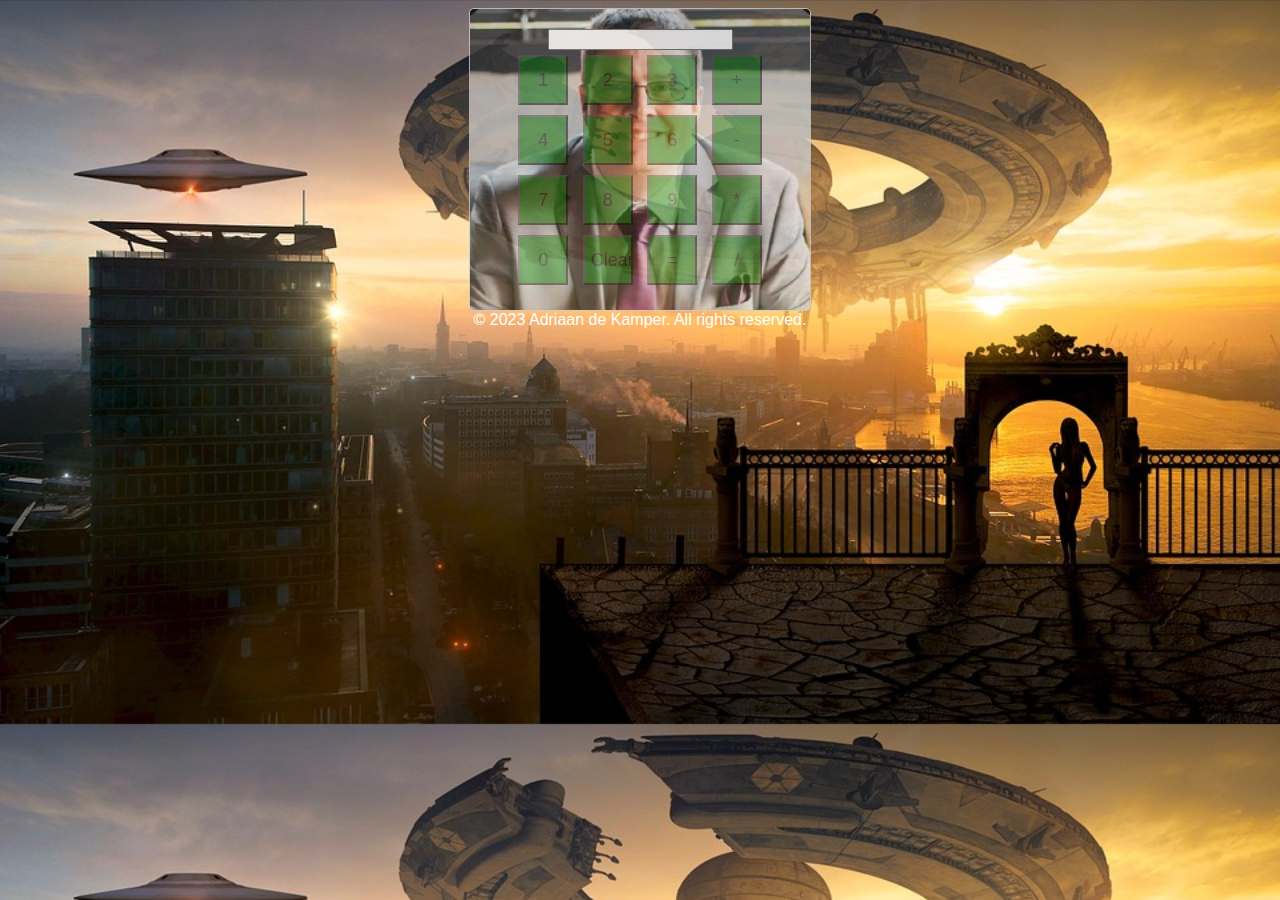
<file: Web Development/Project 2/index.html>
<!DOCTYPE html>
<html lang="en">
<head>
    <!-- Meta tags for character set and responsive design -->
    <meta charset="UTF-8">
    <meta http-equiv="X-UA-Compatible" content="IE=edge">
    <meta name="viewport" content="width=device-width, initial-scale=1.0">
    <title>Calculator</title>
    <!-- Link to external CSS stylesheet -->
    <link rel="stylesheet" href="stylesheets/styles.css">
    <!-- Link to external JavaScript file -->
    <script src="scripts/Javascript.js"></script>
</head>
<body>
    <!-- Calculator container -->
    <div class="calculator">
        <form id="calculatorForm">
          <!-- Input field for displaying results -->
          <input type="text" id="result" readonly>
          <br>
          <!-- Calculator buttons -->
          <button type="button" onclick="appendToResult('1')">1</button>
          <button type="button" onclick="appendToResult('2')">2</button>
          <button type="button" onclick="appendToResult('3')">3</button>
          <button type="button" onclick="appendToResult('+')">+</button>
          <br>
          <button type="button" onclick="appendToResult('4')">4</button>
          <button type="button" onclick="appendToResult('5')">5</button>
          <button type="button" onclick="appendToResult('6')">6</button>
          <button type="button" onclick="appendToResult('-')">-</button>
          <br>
          <button type="button" onclick="appendToResult('7')">7</button>
          <button type="button" onclick="appendToResult('8')">8</button>
          <button type="button" onclick="appendToResult('9')">9</button>
          <button type="button" onclick="appendToResult('*')">*</button>
          <br>
          <button type="button" onclick="appendToResult('0')">0</button>
          <button type="button" onclick="clearResult()">Clear</button>
          <button type="button" onclick="calculateResult()">=</button>
          <button type="button" onclick="appendToResult('/')">/</button>
        </form>
    </div>
  
    <!-- Footer with copyright information -->
    <footer>
        &copy; 2023 Adriaan de Kamper. All rights reserved.
    </footer>
</body>
</html>
</file>
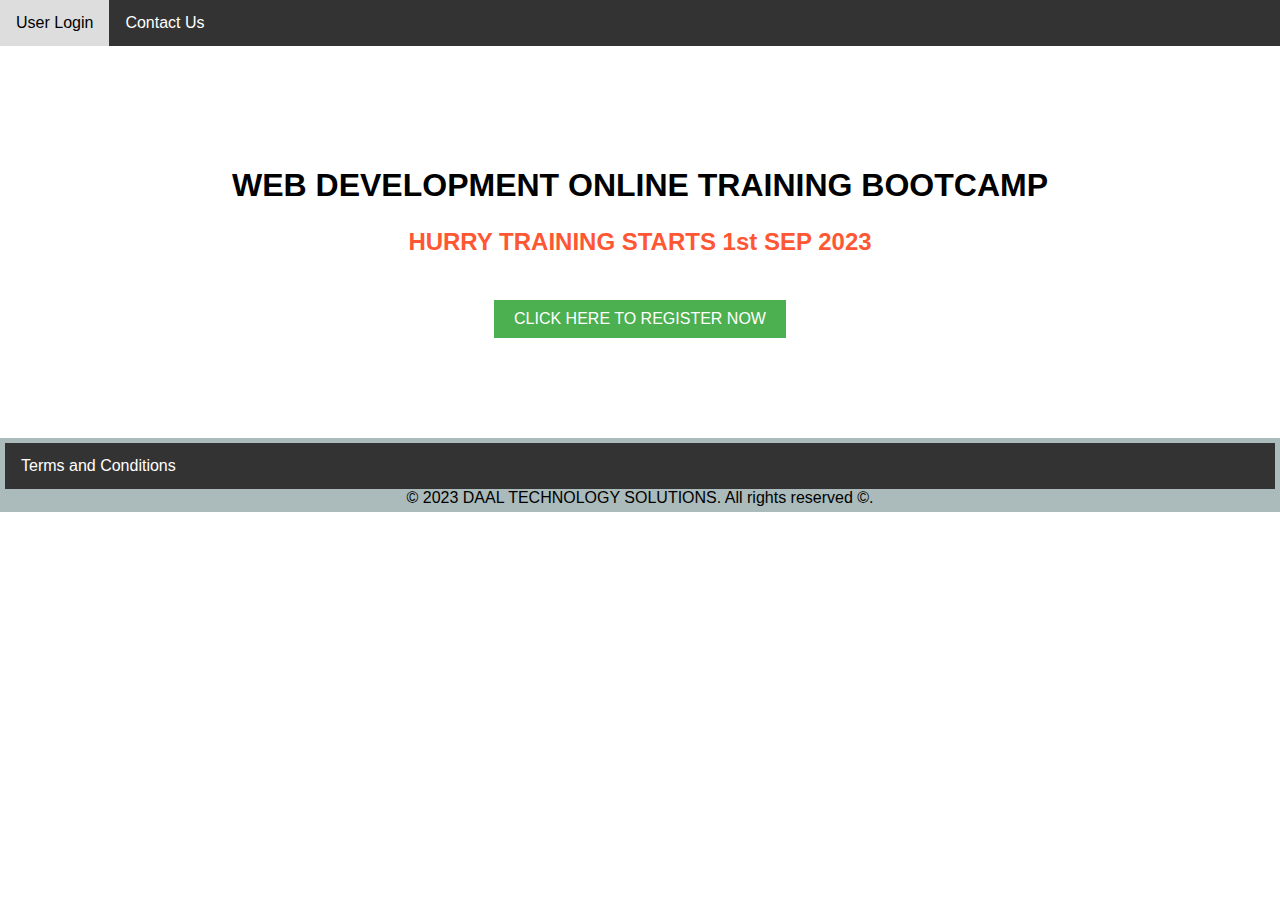
<file: Web Development/Project 1/208253328/index.html>
<!DOCTYPE html>
<html lang="en">
<head>
    <!-- Metadata -->
    <meta charset="UTF-8">
    <meta http-equiv="X-UA-Compatible" content="IE=edge">
    <meta name="viewport" content="width=device-width, initial-scale=1.0">
    <title>Home Page</title>
    
    <!-- Link to External Stylesheet -->
    <link rel="stylesheet" href="stylesheets/styles.css">
</head>

<body>
    <!-- Navigation Bar -->
    <div class="navbar">
        <a href="documents\staff_login.html">User Login</a>
        <a href="documents\contact_us.html">Contact Us</a>
    </div>
   
    <!-- Main Content Section -->
    <div class="content">
        <h1>WEB DEVELOPMENT ONLINE TRAINING BOOTCAMP</h1>
        <p class="Hurry">HURRY TRAINING STARTS 1st SEP 2023</p>
        <a href="documents\register.html" class="button">CLICK HERE TO REGISTER NOW</a>
    </div>
    
    <!-- Footer Section -->
    <footer>
        <!-- Footer Navigation Bar -->
        <div class="navbar footer">
            <a href="documents\terms_and_conditions.html">Terms and Conditions</a>
        </div>
        
        <!-- Copyright Information -->
        <div class="footer">
            &copy; 2023 DAAL TECHNOLOGY SOLUTIONS. All rights reserved &#169.
        </div>
    </footer>
</body>
</html>
</file>
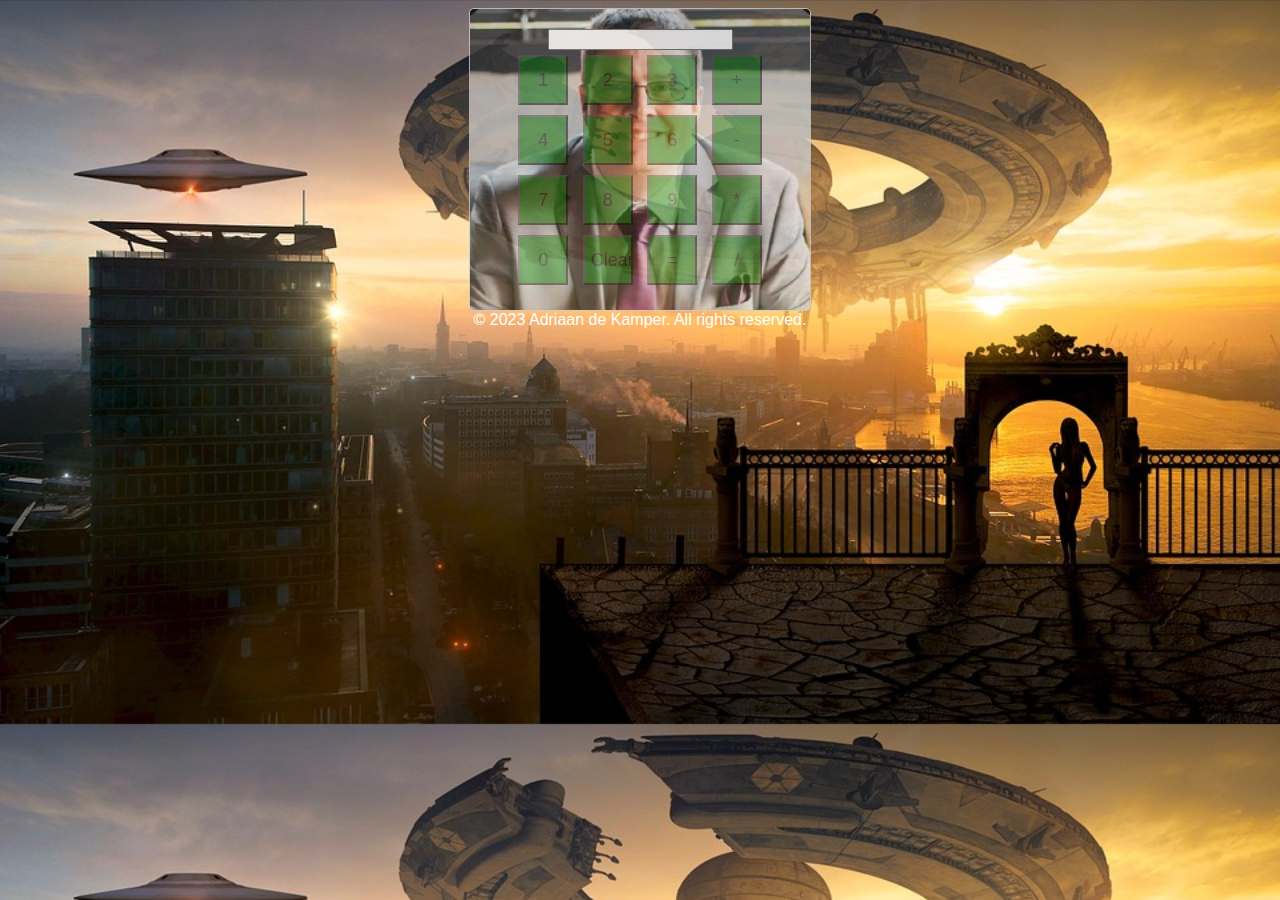
<file: Web Development/Project 2/208253328/index.html>
<!DOCTYPE html>
<html lang="en">
<head>
    <!-- Meta tags for character set and responsive design -->
    <meta charset="UTF-8">
    <meta http-equiv="X-UA-Compatible" content="IE=edge">
    <meta name="viewport" content="width=device-width, initial-scale=1.0">
    <title>De Kamper's Calculator</title>
    <!-- Link to external CSS stylesheet -->
    <link rel="stylesheet" href="stylesheets/styles.css">
    <!-- Link to external JavaScript file -->
    <script src="scripts/Javascript.js"></script>
</head>
<body>
    <!-- Calculator container -->
    <div class="calculator">
        <form id="calculatorForm">
          <!-- Input field for displaying results -->
          <input type="text" id="result" readonly>
          <br>
          <!-- Calculator buttons -->
          <button type="button" onclick="appendToResult('1')">1</button>
          <button type="button" onclick="appendToResult('2')">2</button>
          <button type="button" onclick="appendToResult('3')">3</button>
          <button type="button" onclick="appendToResult('+')">+</button>
          <br>
          <button type="button" onclick="appendToResult('4')">4</button>
          <button type="button" onclick="appendToResult('5')">5</button>
          <button type="button" onclick="appendToResult('6')">6</button>
          <button type="button" onclick="appendToResult('-')">-</button>
          <br>
          <button type="button" onclick="appendToResult('7')">7</button>
          <button type="button" onclick="appendToResult('8')">8</button>
          <button type="button" onclick="appendToResult('9')">9</button>
          <button type="button" onclick="appendToResult('*')">*</button>
          <br>
          <button type="button" onclick="appendToResult('0')">0</button>
          <button type="button" onclick="clearResult()">Clear</button>
          <button type="button" onclick="calculateResult()">=</button>
          <button type="button" onclick="appendToResult('/')">/</button>
        </form>
    </div>
  
    <!-- Footer with copyright information -->
    <footer>
        &copy; 2023 Adriaan de Kamper. All rights reserved.
    </footer>
</body>
</html>
</file>
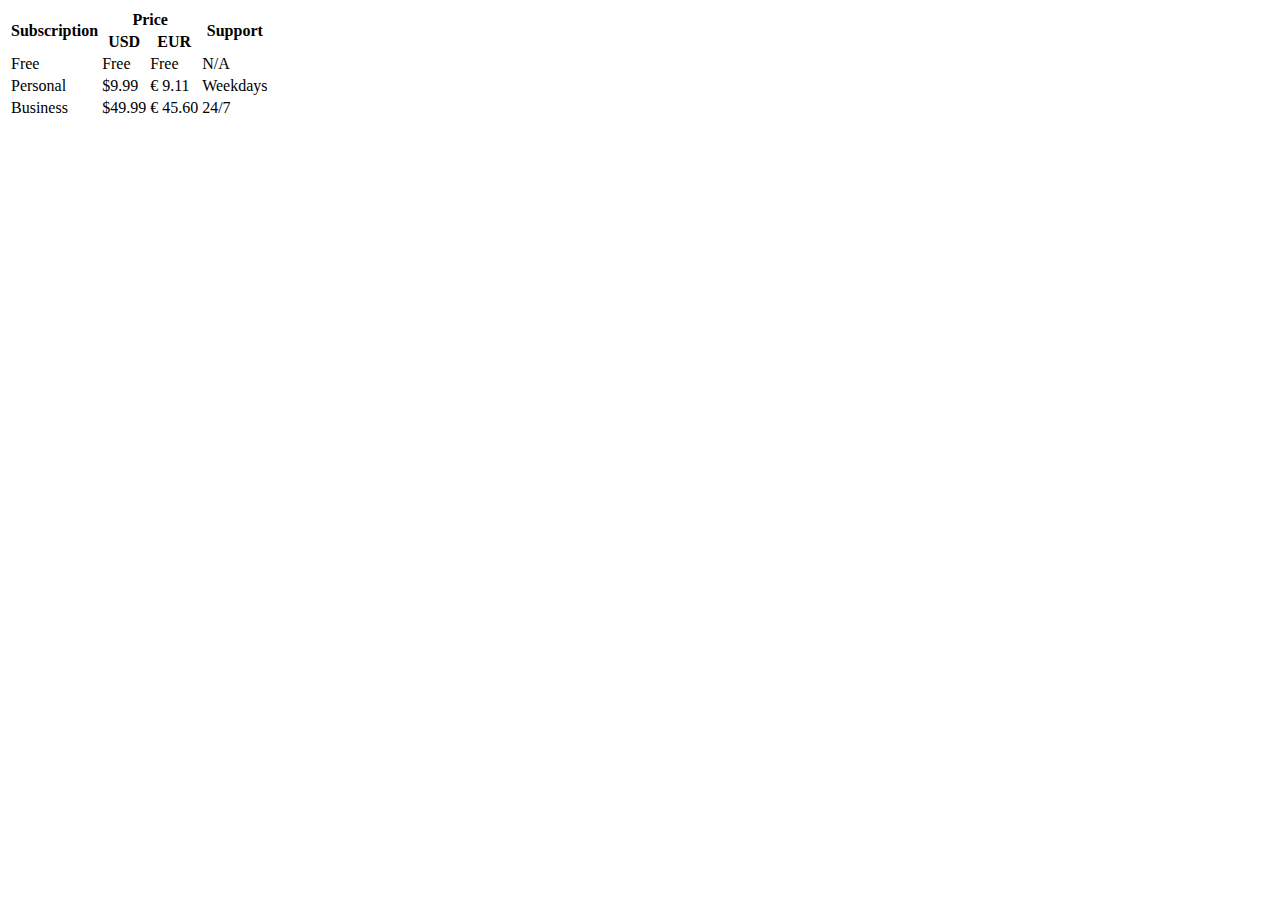
<file: Web Development/Table Exercise.html>
<!DOCTYPE html>
<html lang="en">
<head>
    <meta charset="UTF-8">
    <meta http-equiv="X-UA-Compatible" content="IE=edge">
    <meta name="viewport" content="width=device-width, initial-scale=1.0">
    <title>Subscription-Table</title>
</head>
<body>
    <table>

        <thead> <!-- header start comment -->
            <tr>    
                <th rowspan="2" >
                    Subscription
                </th>
                
                <th colspan="2">
                    Price
                </th>
                
                <th rowspan="2">
                    Support
                </th>
            </tr>

            <tr>
                <th>
                    USD
                </th>

                <th>
                    EUR
                </th>
            </tr>
        </thead> <!-- header end comment -->
    
    
        <tbody> <!-- body start comment -->
        
            <tr><!-- row 1 start comment -->
                <td>
                    Free
                </td>
                <td>
                    Free
                </td>
                <td>
                    Free
                </td>
                <td>
                    N/A
                </td>
            </tr> <!-- row 1 end comment -->    
            
            <tr><!-- row 2 start comment -->
                <td>
                    Personal
                </td>
                <td>
                    $9.99
                </td>
                <td>
                    &#8364 9.11
                </td>
                <td>
                    Weekdays
                </td>
            </tr> <!-- row 2 end comment -->
    
            <tr><!-- row 3 start comment -->
                <td>
                    Business
                </td>
                <td>
                    $49.99
                </td>
                <td>
                    &#8364 45.60
                </td>
                <td>
                    24/7
                </td>
            </tr> <!-- row 3 end comment --> 
              
            
        </tbody> <!-- body end comment -->
    
    </table> 

    
</body>
</html>
</file>
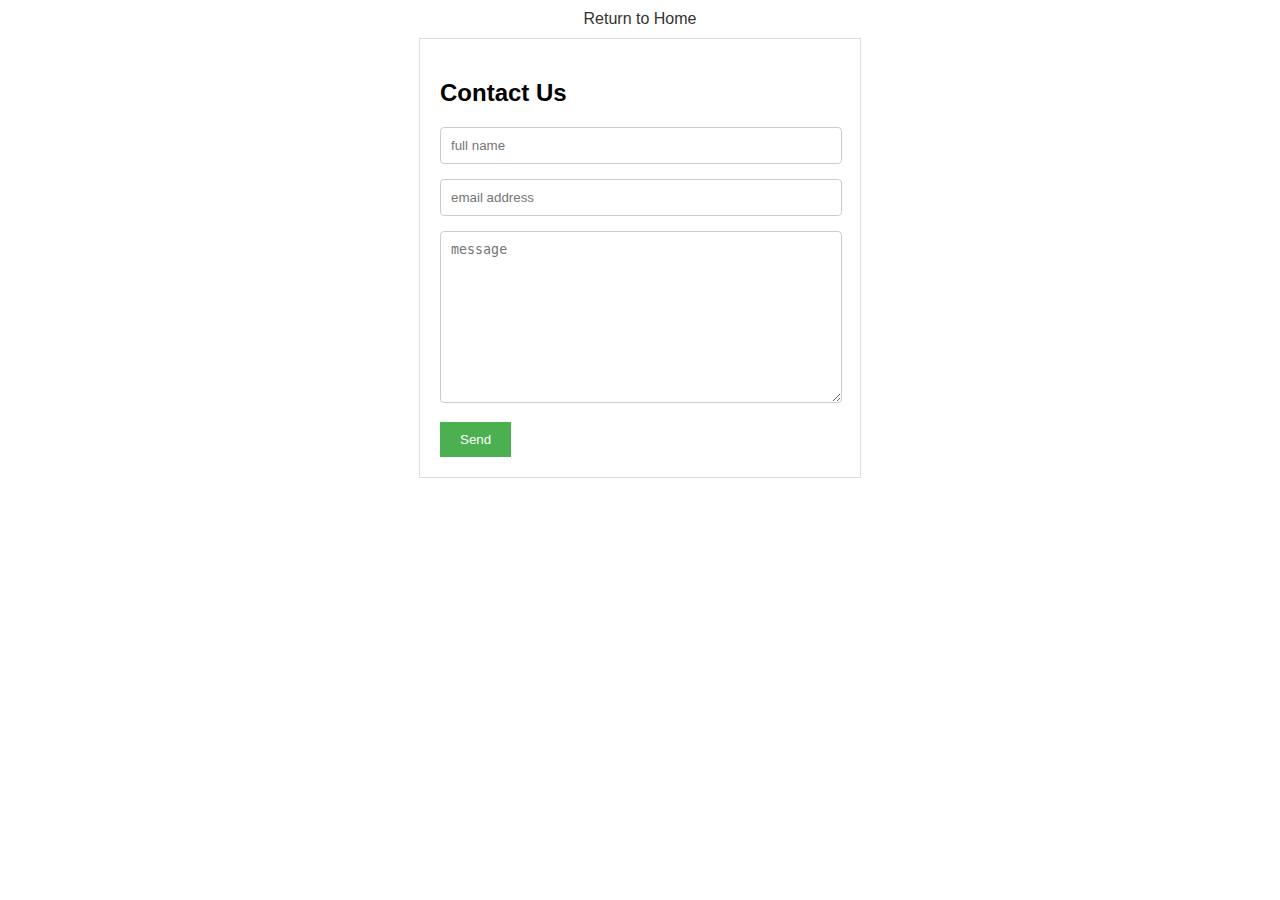
<file: Web Development/Project 1/208253328/documents/contact_us.html>
<!DOCTYPE html>
<html lang="en">
<head>
    <meta charset="UTF-8">
    <meta http-equiv="X-UA-Compatible" content="IE=edge">
    <meta name="viewport" content="width=device-width, initial-scale=1.0">
    <title>Send us a mail</title>
    
    <!-- Linking to the external stylesheet -->
    <link rel="stylesheet" href="../stylesheets/styles.css">
</head>
<body>
    <!-- Navigation link to return to the home page -->
    <div class="homepage">
        <a href="../index.html">Return to Home</a>
    </div>

</head>
<body>

    <!-- Contact Us Form Section -->
    <div class="contact_us">
        <h2>Contact Us</h2>
        <!-- Contact Form -->
        <form action="dekamperja@tut.ac.za" method="post" enctype="text/plain">
            
            <!-- Name Field -->
            <input type="text" id="name" name="name" placeholder="full name" required>
            <br>
            
            <!-- Email Field -->
            <input type="text" id="email" name="email" placeholder="email address" required>
            <br>

            <!-- Message Field -->
            <textarea id="message" name="message" placeholder="message" required></textarea>
            <br>
            
            <!-- Submit Button -->
            <input type="submit" value="Send">
        </form>
    </div>
    
</body>
</html>
</file>
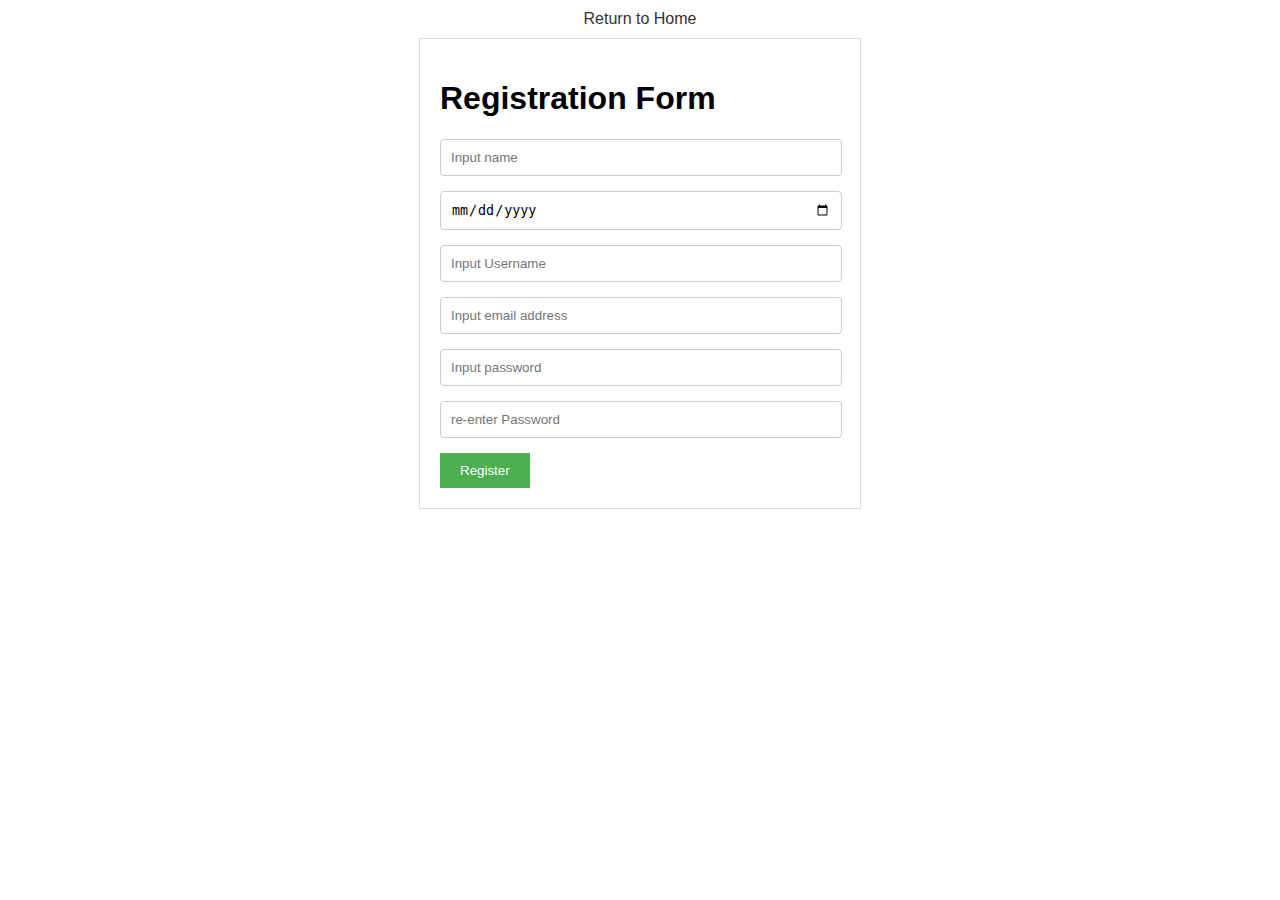
<file: Web Development/Project 1/208253328/documents/register.html>
<!DOCTYPE html>
<html lang="en">
<head>
    <meta charset="UTF-8">
    <meta http-equiv="X-UA-Compatible" content="IE=edge">
    <meta name="viewport" content="width=device-width, initial-scale=1.0">
    <title>Registration Page</title>
    
    <!-- Linking to the external stylesheet -->
    <link rel="stylesheet" href="../stylesheets/styles.css">
</head>
<body>
    <!-- Navigation link to return to the home page -->
    <div class="homepage">
        <a href="../index.html">Return to Home</a>
    </div>

    <!-- Registration form container -->
    <div class="register_page">
        <!-- Form header -->
        <h1>Registration Form</h1>
        <!-- Registration form -->
        <form action="submit.php" method="POST">

            <!-- Full Name input -->
            <input type="text" id="fullName" name="fullName" placeholder="Input name" required>
            <br>

            <!-- Date of Birth input -->
            <input type="date" id="dob" name="dob" placeholder="Input year of birth" required>
            <br>

            <!-- Username input -->
            <input type="text" id="username" name="username" placeholder="Input Username" required>
            <br>

            <!-- Email input -->
            <input type="email" id="email" name="email" placeholder="Input email address" required>
            <br>

            <!-- Password input -->
            <input type="password" id="password" name="password" placeholder="Input password" required>
            <br>

            <!-- Confirm Password input -->
            <input type="password" id="confirm_password" name="confirm_password" placeholder="re-enter Password" required>
            <br>

            <!-- Submit button -->
            <input type="submit" value="Register">
        </form>
    </div>
</body>
</html>
</file>
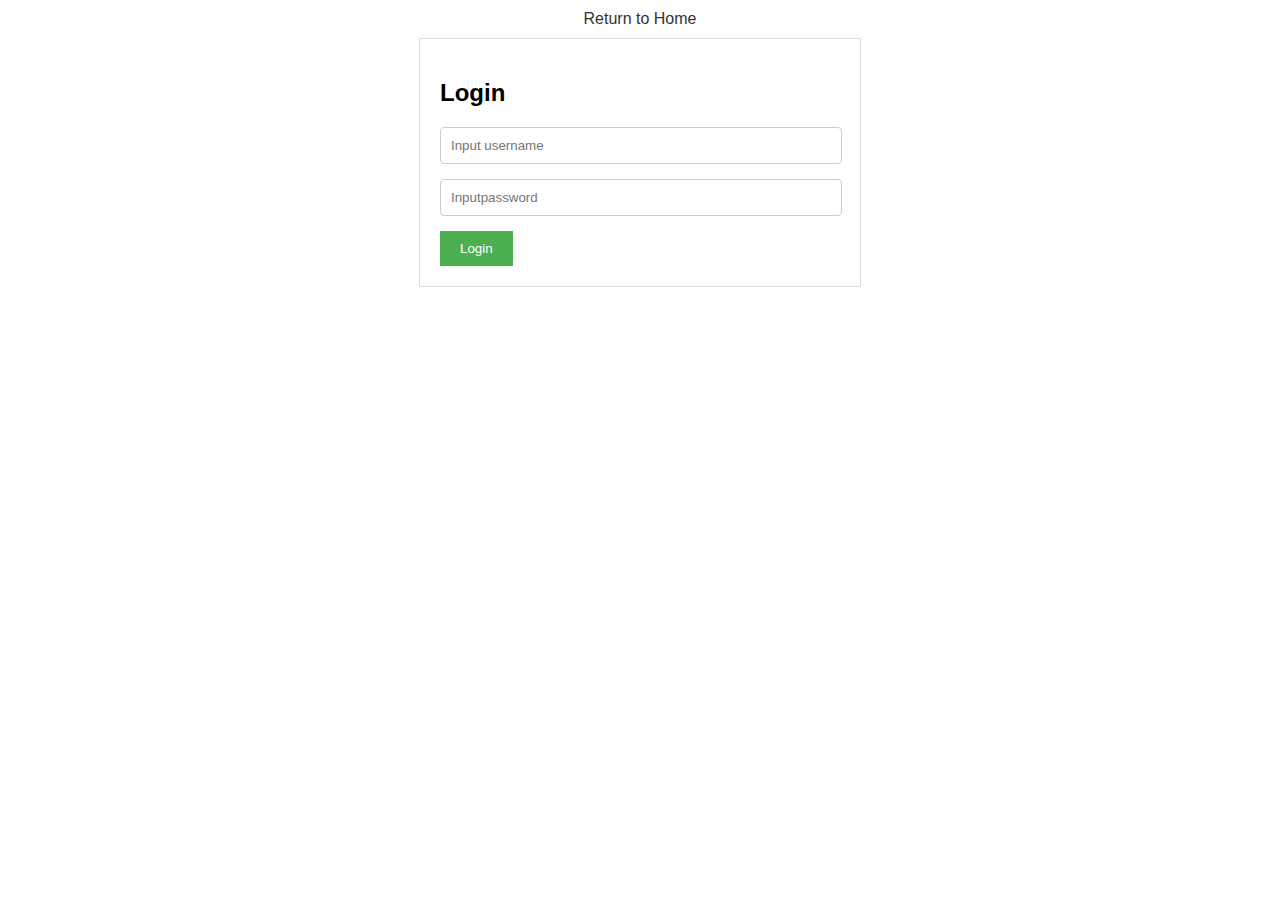
<file: Web Development/Project 1/208253328/documents/staff_login.html>
<!DOCTYPE html>
<html lang="en">
<head>
    <!-- Meta information -->
    <meta charset="UTF-8">
    <meta http-equiv="X-UA-Compatible" content="IE=edge">
    <meta name="viewport" content="width=device-width, initial-scale=1.0">
    <!-- Page title -->
    <title>Staff Login Page</title>
 
    <!-- Linking to the external stylesheet -->
    <link rel="stylesheet" href="../stylesheets/styles.css">
</head>
<body>
    <!-- Navigation link to return to the home page -->
    <div class="homepage">
        <a href="../index.html">Return to Home</a>
    </div>

    <!-- Staff Login Form -->
    <div class="user_log">
        <!-- Heading -->
        <h2>Login</h2>
        <!-- Login form -->
        <form action="login.php" method="post">
            <!-- Username input -->
            <input type="text" id="username" name="username" placeholder="Input username" required>
            <br>
            <!-- Password input -->
            <input type="password" id="password" name="password" placeholder="Inputpassword" required>
            <br>
            <!-- Submit button -->
            <input type="submit" value="Login">
        </form>
    </div>

</body>
</html>
</file>
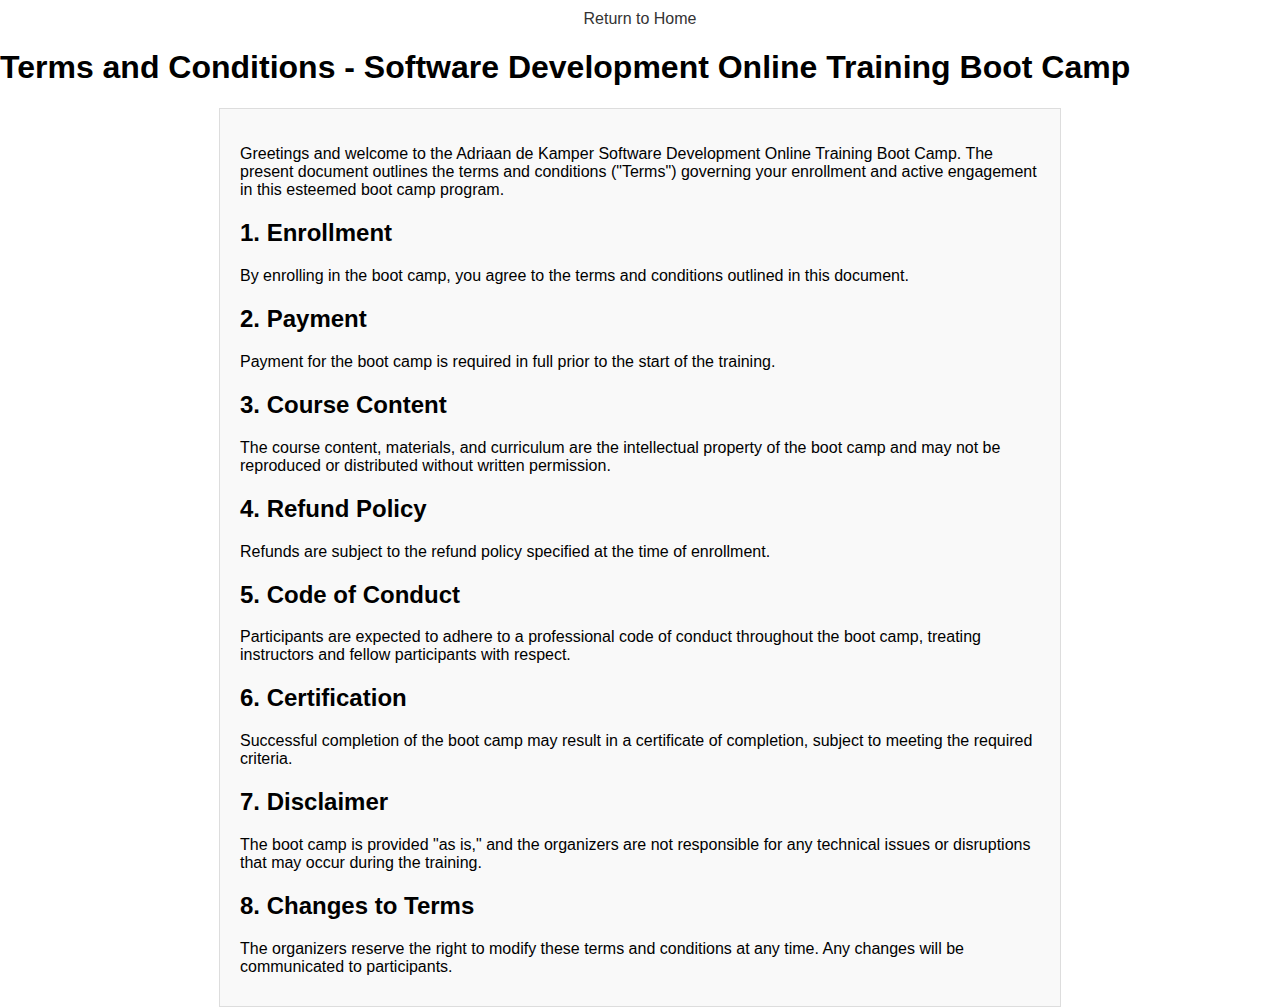
<file: Web Development/Project 1/208253328/documents/terms_and_conditions.html>
<!DOCTYPE html>
<html lang="en">
<head>
    <meta charset="UTF-8">
    <meta http-equiv="X-UA-Compatible" content="IE=edge">
    <meta name="viewport" content="width=device-width, initial-scale=1.0">
    <title>Terms and conditions</title>
    
    <!-- Linking to the external stylesheet -->
    <link rel="stylesheet" href="../stylesheets/styles.css">
</head>
<body>
    <!-- Navigation link to return to the home page -->
    <div class="homepage">
        <a href="../index.html">Return to Home</a>
    </div>
    
    <!-- Main content of the page -->
    <h1>Terms and Conditions - Software Development Online Training Boot Camp</h1>
    <div class="terms">
        <p>Greetings and welcome to the Adriaan de Kamper Software Development Online Training Boot Camp. The present document outlines the terms and conditions ("Terms") governing your enrollment and active engagement in this esteemed boot camp program.</p>
        
        <!-- Section 1: Enrollment -->
        <h2>1. Enrollment</h2>
        <p>By enrolling in the boot camp, you agree to the terms and conditions outlined in this document.</p>
        
        <!-- Section 2: Payment -->
        <h2>2. Payment</h2>
        <p>Payment for the boot camp is required in full prior to the start of the training.</p>
        
        <!-- Section 3: Course Content -->
        <h2>3. Course Content</h2>
        <p>The course content, materials, and curriculum are the intellectual property of the boot camp and may not be reproduced or distributed without written permission.</p>
        
        <!-- Section 4: Refund Policy -->
        <h2>4. Refund Policy</h2>
        <p>Refunds are subject to the refund policy specified at the time of enrollment.</p>
        
        <!-- Section 5: Code of Conduct -->
        <h2>5. Code of Conduct</h2>
        <p>Participants are expected to adhere to a professional code of conduct throughout the boot camp, treating instructors and fellow participants with respect.</p>
        
        <!-- Section 6: Certification -->
        <h2>6. Certification</h2>
        <p>Successful completion of the boot camp may result in a certificate of completion, subject to meeting the required criteria.</p>
        
        <!-- Section 7: Disclaimer -->
        <h2>7. Disclaimer</h2>
        <p>The boot camp is provided "as is," and the organizers are not responsible for any technical issues or disruptions that may occur during the training.</p>
        
        <!-- Section 8: Changes to Terms -->
        <h2>8. Changes to Terms</h2>
        <p>The organizers reserve the right to modify these terms and conditions at any time. Any changes will be communicated to participants.</p>
    </div>
</body>
</html>
</file>
<file: Web Development/Project 2/stylesheets/styles.css>
/* Body styles */
body {
  font-family: Arial, sans-serif;
  text-align: center;
  background-image: url("../img/Background_pictures/Calculator_Background.jpg");
  background-size: cover;
}

/* Calculator styles */
.calculator {
  width: 300px;
  margin: 0 auto;
  padding: 20px;
  border: 1px solid #ccc;
  border-radius: 5px;
  background-color: orange;
  background-image: url("../img/Background_pictures/De_Kamper.PNG");
  background-size: cover;
  opacity: 0.8;
}

/* Button styles */
button {
  width: 50px;
  height: 50px;
  font-size: 18px;
  margin: 5px;
  background-color: green;
  opacity: 0.5;
}

/* Footer styles */
footer {
  text-align: center;
  color: white;
}
</file>
<file: Web Development/Project 1/208253328/stylesheets/styles.css>
/* Global Styles */
body {
    font-family: Arial, sans-serif;
    margin: 0;
    padding: 0;
}

footer {
    text-align: center;
    padding: 5px;
    background-color: #abbaba;
    color: #000;
  }
  

/* Navigation Bar */
.navbar {
    background-color: #333;
    overflow: hidden;
}
.navbar a {
    float: left;
    display: block;
    color: white;
    text-align: center;
    padding: 14px 16px;
    text-decoration: none;
}
.navbar a:hover {
    background-color: #ddd;
    color: black;
}

/* Homepage Link */
.homepage {
    text-align: center;
    margin: 10px 0;
}
.homepage a {
    color: #333;
    text-decoration: none;
}
.homepage a:hover {
    text-decoration: underline;
}

/* Content Styles */
.content {
    text-align: center;
    padding: 100px 0;
}
.Hurry {
    font-weight: bold;
    font-size: 24px;
    color: #FF5733;
}
.button {
    background-color: #4CAF50;
    border: none;
    color: white;
    padding: 10px 20px;
    text-align: center;
    text-decoration: none;
    display: inline-block;
    font-size: 16px;
    margin-top: 20px;
    cursor: pointer;
}
.button:hover {
    background-color: #45a049;
}

/* Contact Us Form */
.contact_us {
    max-width: 400px;
    margin: 0 auto;
    padding: 20px;
    border: 1px solid #ddd;
}
.contact_us label,
.contact_us input[type="text"],
.contact_us textarea {
    width: 100%;
    padding: 10px;
    margin-bottom: 15px;
    border: 1px solid #ccc;
    border-radius: 4px;
    width: 95%;
}
.contact_us textarea {
    height: 150px;
}
.contact_us input[type="submit"] {
    background-color: #4CAF50;
    color: white;
    border: none;
    padding: 10px 20px;
    cursor: pointer;
}
.contact_us input[type="submit"]:hover {
    background-color: #45a049;
}

/* Staff Login Form */
.user_log {
    max-width: 400px;
    margin: 0 auto;
    padding: 20px;
    border: 1px solid #ddd;
    
}
.user_log label,
.user_log input[type="text"],
.user_log input[type="password"] {
    width: 100%;
    padding: 10px;
    margin-bottom: 15px;
    border: 1px solid #ccc;
    border-radius: 4px;
    width: 95%;
}
.user_log input[type="submit"] {
    background-color: #4CAF50;
    color: white;
    border: none;
    padding: 10px 20px;
    cursor: pointer;
}
.user_log input[type="submit"]:hover {
    background-color: #45a049;
}

/* Terms and Conditions Styles */
.terms {
    max-width: 800px;
    margin: 0 auto;
    padding: 20px;
    border: 1px solid #ddd;
    background-color: #f9f9f9;
}
.terms h2 {
    margin-top: 20px;
}
.terms p {
    margin-bottom: 10px;
}

/* Registration Form */
.register_page {
    max-width: 400px;
    margin: 0 auto;
    padding: 20px;
    border: 1px solid #ddd;
}
.register_page label,
.register_page input[type="text"],
.register_page input[type="email"],
.register_page input[type="password"],
.register_page input[type="date"] {
    width: 100%;
    padding: 10px;
    margin-bottom: 15px;
    border: 1px solid #ccc;
    border-radius: 4px;
    width: 95%;
}
.register_page input[type="submit"] {
    background-color: #4CAF50;
    color: white;
    border: none;
    padding: 10px 20px;
    cursor: pointer;
}
.register_page input[type="submit"]:hover {
    background-color: #45a049;
}
</file>
<file: Web Development/Project 2/208253328/stylesheets/styles.css>
/* Body styles */
body {
  font-family: Arial, sans-serif;
  text-align: center;
  background-image: url("../img/Background_pictures/Calculator_Background.jpg"); /* Picture obtained from google image */
  background-size: cover;
}

/* Calculator styles */
.calculator {
  width: 300px;
  margin: 0 auto;
  padding: 20px;
  border: 1px solid #ccc;
  border-radius: 5px;
  background-color: orange;
  background-image: url("../img/Background_pictures/De_Kamper.PNG"); /* Picture Refrence link : https://www.linkedin.com/in/adriaan-de-kamper-922626b1/overlay/photo/ */
  background-size: cover;
  opacity: 0.8;
}

/* Button styles */
button {
  width: 50px;
  height: 50px;
  font-size: 18px;
  margin: 5px;
  background-color: green;
  opacity: 0.5;
}

/* Footer styles */
footer {
  text-align: center;
  color: white;
}
</file>
